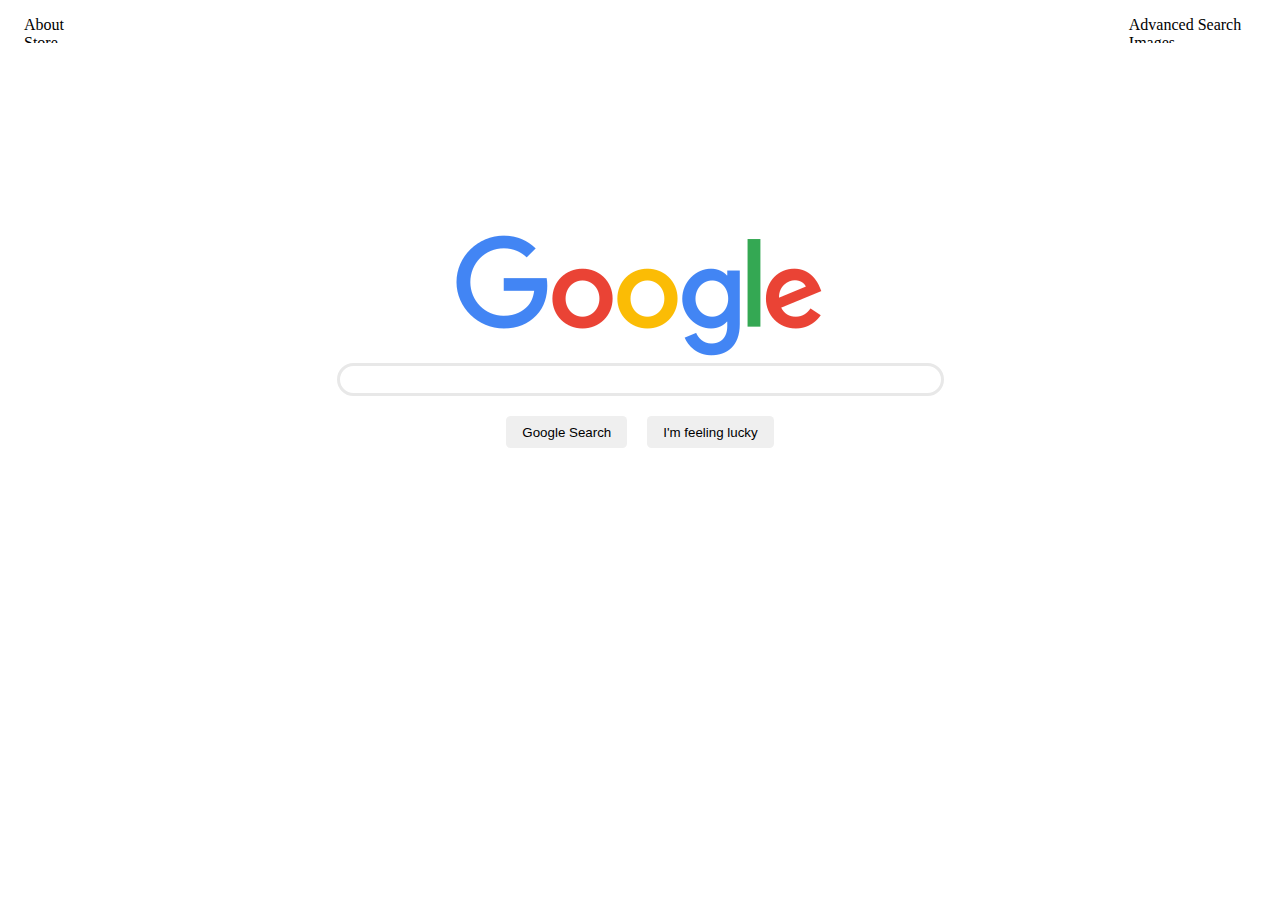
<file: index.html>
<!DOCTYPE html>
<html lang="en">
<head>
    <meta charset="UTF-8">
    <meta http-equiv="X-UA-Compatible" content="IE=edge">
    <meta name="viewport" content="width=device-width, initial-scale=1.0">
    <link rel="stylesheet" href="style.css">
    <title>Document</title>
</head>
<body>
    
</body>
</html>
<html lang="en">
    <head>
        <title>Search</title>
    </head>
    <body>
        <div class="navbar">
            <div class="left-navbar">  
                <ul>
                    <li>
                        <a href="#"> About</a>
                        <a href="#"> Store</a>
                    </li>
                </ul>
            </div>
            <div class="right-navbar">
                <ul>
                    <li>
                        <a href="advanced-image.html">Advanced Search</a>
                        <a href="images.html">Images</a>
                    </li>
                </ul>
            </div>
        </div>
        <div class="searchbar">
            <div class="image-container">
            <img src="google-logo.webp" alt="Google Logo">
            </div>
            <div class="searchbar-area">
        <form action="https://google.com/search">
             <input type="text" name="q">
            </div>
             <div class="btn">
            <input type="submit" value="Google Search">
            &nbsp; &nbsp; &nbsp;
             <input type="submit" value="I'm feeling lucky" name="btnI">
            </div>
        </form>
        </div>
    </body>
</html>
</file>
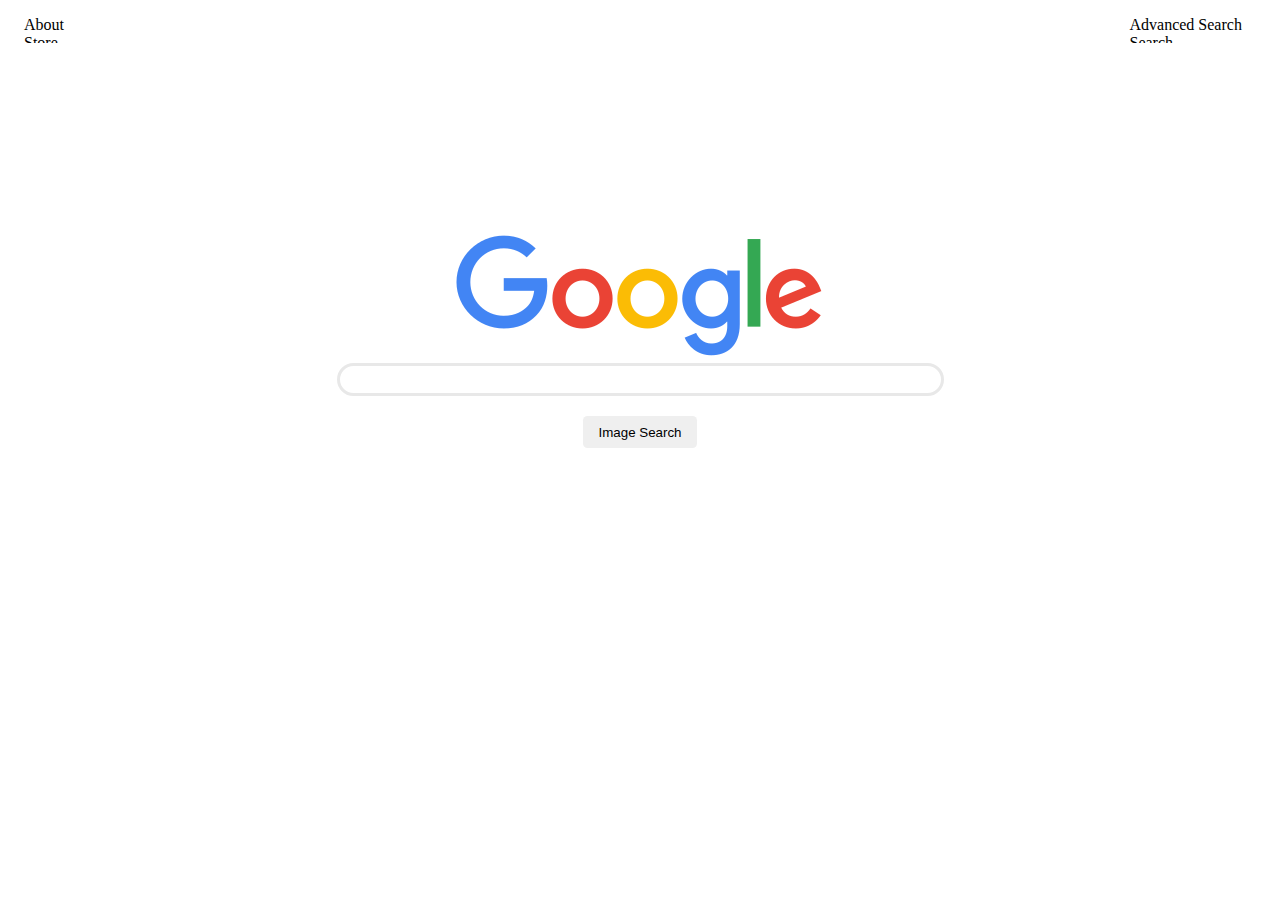
<file: images.html>
<!DOCTYPE html>
<html lang="en">
<head>
    <meta charset="UTF-8">
    <meta http-equiv="X-UA-Compatible" content="IE=edge">
    <meta name="viewport" content="width=device-width, initial-scale=1.0">
    <link rel="stylesheet" href="style.css">
    <title>Document</title>
</head>
<body>
    
        <div class="navbar">
            <div class="left-navbar" id="images">  
                <ul>
                    <li>
                        <a href="#"> About</a>
                        <a href="#"> Store</a>
                    </li>
                </ul>
            </div>
            <div class="right-navbar">
                <ul>
                    <li>
                        <a href="advanced-image.html">Advanced Search</a>
                        <a href="index.html">Search</a>
                    </li>
                </ul>
            </div>
        </div>
        <div class="searchbar">
            <div class="image-container">
            <img src="google-logo.webp" alt="Google Logo">
            </div>
            <div class="searchbar-area">
        <form action="https://google.com/search">
             <input type="text" name="q" id="box">
             <input type="hidden" name="tbm" value="isch">
            </div>
             <div class="btn">
            <input type="submit" value="Image Search">
            </div>
        </form>
        </div>
</body>
</html>
</file>
<file: style.css>
* {
  margin: 0;
  padding: 0;
  overflow: hidden;
}

.navbar {
  display: flex;
  width: 100vw;
  height: 3vh;
  margin-top: 1rem;
  font-size: 1rem;
}
.navbar a {
  text-decoration: none;
  color: black;
  padding: 0.5rem;
}
.navbar a:hover {
  text-decoration: underline;
}
.navbar li {
  list-style: none;
  text-decoration: none;
}
.navbar .left-navbar {
  display: inline;
  padding-left: 1rem;
  margin-right: 80vw;
}
.navbar .right-navbar {
  display: inline;
  padding-right: 1rem;
  object-fit: contain;
}

.searchbar {
  margin-top: 12rem;
  height: 65vh;
  width: 100vw;
}
.searchbar .btn {
  display: inline-flex;
  width: 100vw;
  height: 5vh;
  margin-top: 0.5rem;
  justify-content: center;
}
.searchbar .btn input {
  border-radius: 0.5vh;
  height: 2rem;
  padding: 0.5rem 1rem;
  border: none;
  cursor: pointer;
  border: #E8E8E8;
}

.searchbar-area {
  display: flex;
  margin-top: 0rem;
  width: 100vw;
  height: 5vh;
  text-align: center;
  justify-content: center;
}
.searchbar-area input {
  width: 45vw;
  height: 3vh;
  border-radius: 3vh;
  border: solid #E8E8E8;
  padding-left: 25px;
  outline: none;
  font-size: 16px;
}

img {
  object-fit: contain;
  max-width: 50vw;
}

.image-container {
  width: 100vw;
  display: block;
  text-align: center;
}

/*# sourceMappingURL=style.css.map */
</file>
